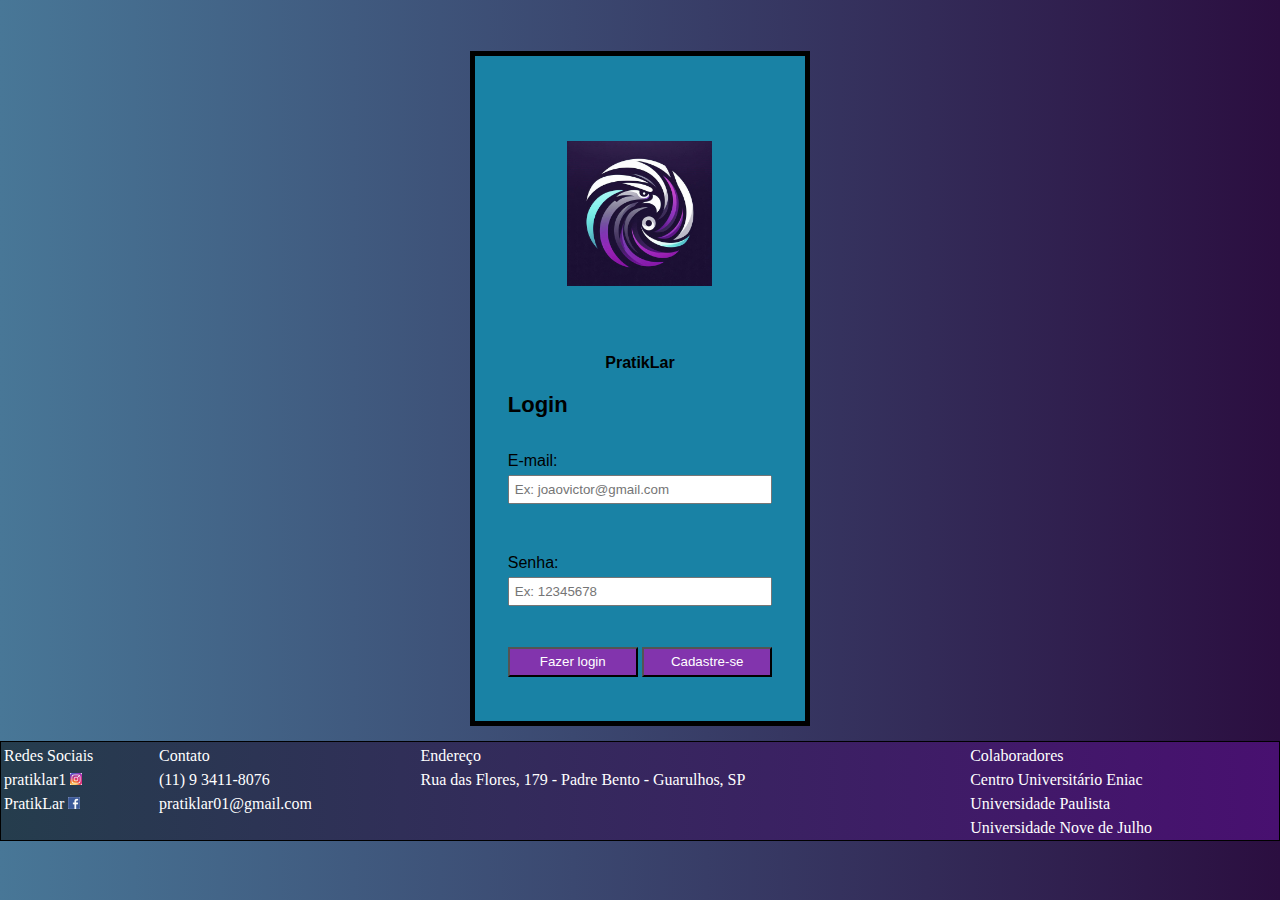
<file: projeto_api/login/index.html>
<!DOCTYPE html>
<html lang="pt-br">
<head>
    <meta charset="UTF-8">
    <meta name="viewport" content="width=device-width, initial-scale=1.0">
    <title>Login</title>
    <link rel="stylesheet" href="styles.css">

</head>
<body>

    <div id="container">
    <div id="forms">
    <form name="doar" id="login" method="post">
    <table class="tabela" align="center">
        <tr align="center"><td><img src="logo.jpeg.jpg" height="145" width="145"></td></tr>
        <tr align="center"><td><strong>PratikLar</strong></td></tr>
        <tr align="left" style="font-size: 22px;"><td><strong>Login</strong></td></tr>
    <tr><td>E-mail: <span id="errorEmail"></span><input type="text" placeholder="Ex: joaovictor@gmail.com" id="txtEmail" name="txtEmail"></td></tr> <br>
    <tr><td>Senha: <span id="errorSenha"></span><input type="text" placeholder="Ex: 12345678" id="txtSenha" name="txtSenha"></td></tr> <br>
    <tr>
    <td><input type="submit" value="Fazer login" id="btn"> <a href="../cadastro/cadastro.html">
    <input type="button" value="Cadastre-se" id="btn">
</a></td>   
    </tr>
    </table>
    </form>
    </div>
    </div>
    <table id="footer">
        <tr style="font-weight: bold"></tr> <td>Redes Sociais</td> <td>Contato</td> <td>Endereço</td> <td>Colaboradores</td> </tr>
        <tr></tr> <td>pratiklar1 <img src="i.jpeg" width="12px"></td> <td>(11) 9 3411-8076</td> <td>Rua das Flores, 179 - Padre Bento - Guarulhos, SP</td> <td>Centro Universitário Eniac</td> </tr>
        <tr></tr> <td>PratikLar <img src="f.jpeg" width="12px"></td> <td>pratiklar01@gmail.com</td> <td></td> <td>Universidade Paulista</td> </tr>
        <tr></tr> <td></td> <td></td> <td></td> <td>Universidade Nove de Julho</td> </tr>
    </table>

    <script src="app.js"></script>

    
</body>
</html>
</file>
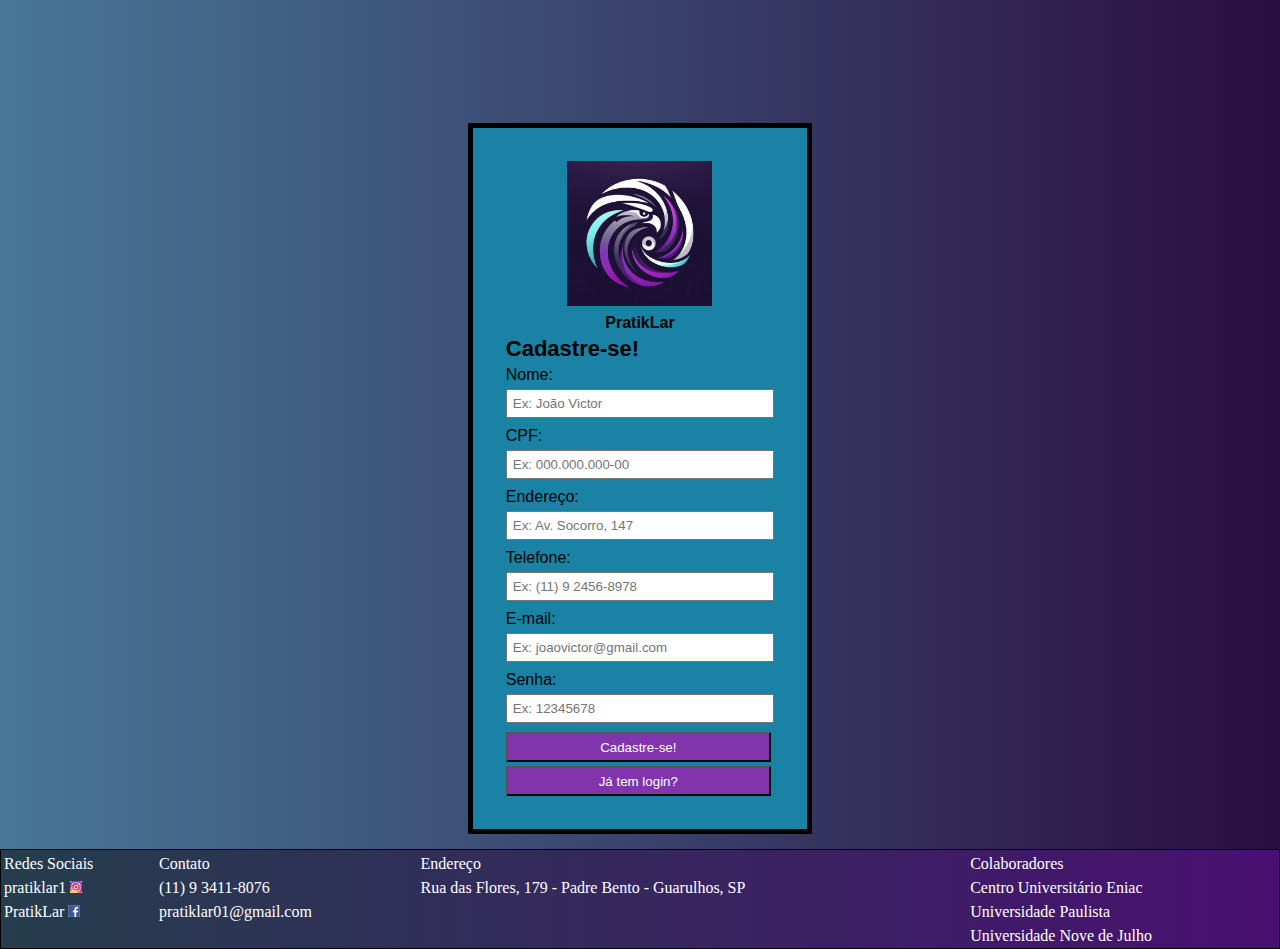
<file: projeto_api/cadastro/cadastro.html>
<!DOCTYPE html>
<html lang="pt-br">
<head>
    <meta charset="UTF-8">
    <meta name="viewport" content="width=device-width, initial-scale=1.0">
    <title>Cadastre-se!</title>
    <link rel="stylesheet" href="cadastro.css">
    <script src="https://code.jquery.com/jquery-3.6.0.min.js"></script>

</head>
<body>

    <div id="container">
    <div id="forms">
        <form name="doar" id="usuarios" method="post">
    <table class="tabela" align="center">
        <tr align="center"><td><img src="logo.jpeg.jpg" height="145" width="145"></td></tr>
        <tr align="center"><td><strong>PratikLar</strong></td></tr>
        <tr align="left" style="font-size: 22px;"><td><strong>Cadastre-se!</strong></td></tr>
        <tr><td>Nome: <span id="errorNome"></span><input type="text" placeholder="Ex: João Victor" id="txtNome" name="txtNome"></td></tr> <br>
        <tr><td>CPF: <span id="errorCPF"></span><input type="text" placeholder="Ex: 000.000.000-00" id="txtCPF" name="txtCPF"></td></tr> <br>
        <tr><td>Endereço: <span id="errorEndereco"></span><input type="text" placeholder="Ex: Av. Socorro, 147" id="txtEndereco" name="txtEndereco"></td></tr> <br>
        <tr><td>Telefone: <span id="errorTelefone"></span><input type="text" placeholder="Ex: (11) 9 2456-8978" id="txtTelefone" name="txtTelefone"></td></tr> <br>
    <tr><td>E-mail: <span id="errorEmail"></span><input type="text" placeholder="Ex: joaovictor@gmail.com" id="txtEmail" name="txtEmail"></td></tr> <br>
    <tr><td>Senha: <span id="errorSenha"></span><input type="text" placeholder="Ex: 12345678" id="txtSenha" name="txtSenha"></td></tr> <br>
    <tr>
    <td><input type="submit" value="Cadastre-se!" id="btn"></td>
    </tr>
    <tr><td><a href="../login/index.html">
    <input type="button" value="Já tem login?" id="btn">
</a></td></tr>
    </table>
    </form>
    </div>
    </div>
    <table id="footer">
        <tr style="font-weight: bold"></tr> <td>Redes Sociais</td> <td>Contato</td> <td>Endereço</td> <td>Colaboradores</td> </tr>
        <tr></tr> <td>pratiklar1 <img src="i.jpeg" width="12px"></td> <td>(11) 9 3411-8076</td> <td>Rua das Flores, 179 - Padre Bento - Guarulhos, SP</td> <td>Centro Universitário Eniac</td> </tr>
        <tr></tr> <td>PratikLar <img src="f.jpeg" width="12px"></td> <td>pratiklar01@gmail.com</td> <td></td> <td>Universidade Paulista</td> </tr>
        <tr></tr> <td></td> <td></td> <td></td> <td>Universidade Nove de Julho</td> </tr>
    </table>

    <script src="cadastro.js"></script>

    
</body>
</html>
</file>
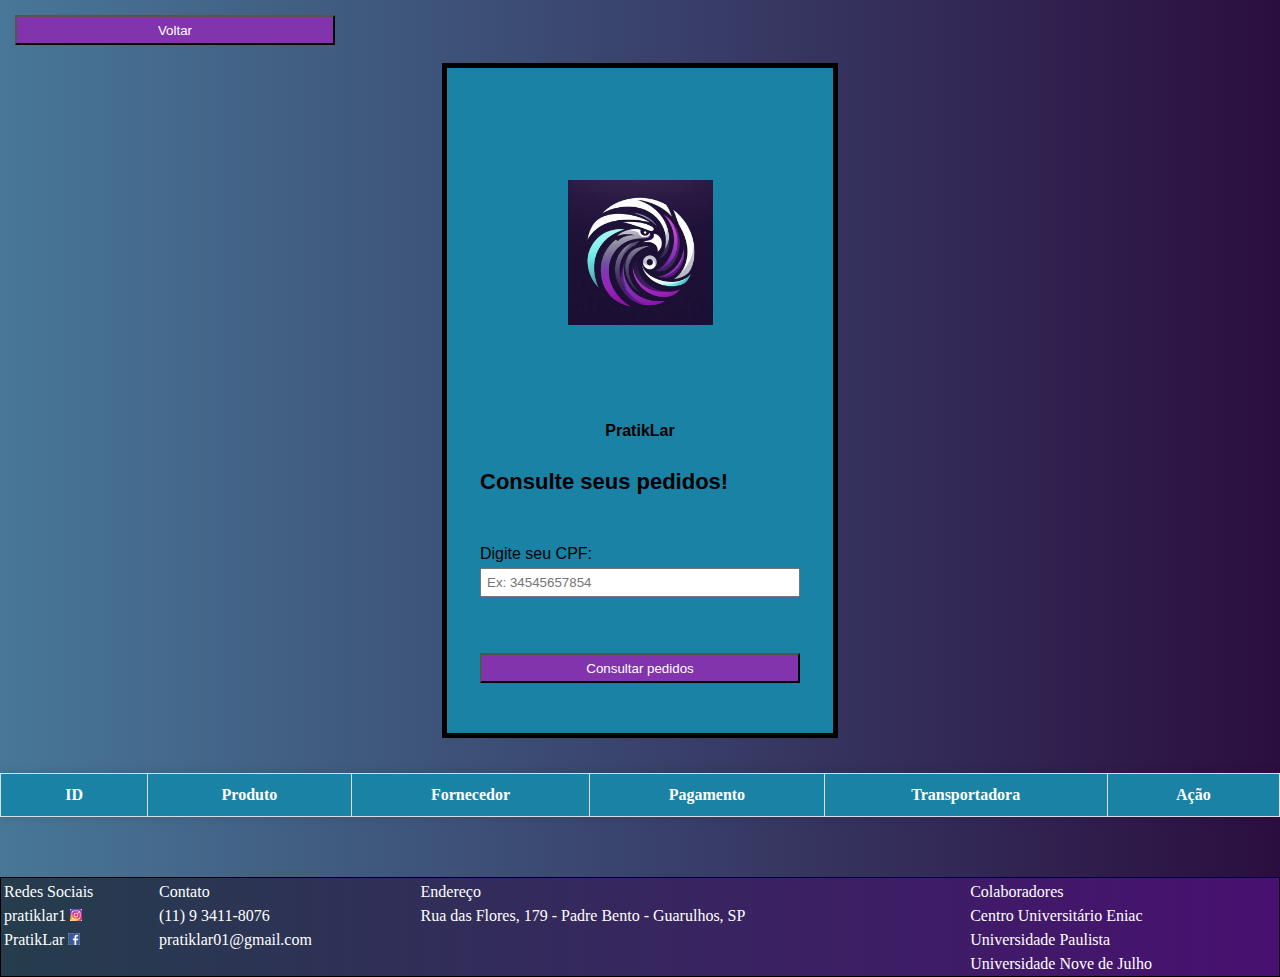
<file: projeto_api/consulta/consulta.html>
<!DOCTYPE html>
<html lang="pt-br">
<head>
    <meta charset="UTF-8">
    <meta name="viewport" content="width=device-width, initial-scale=1.0">
    <title>Consulta de pedidos</title>
    <link rel="stylesheet" href="consulta.css">

</head>
<body>

    <div id="container">
    <div id="forms">
        <a href="../produtos/nossos_trabalhos.html">
    <input type="button" value="Voltar" id="btn">
</a>
    <form id="consulta" method="get ">
    <table class="tabela" align="center">
        <tr align="center"><td><img src="logo.jpeg.jpg" height="145" width="145"></td></tr>
        <tr align="center"><td><strong>PratikLar</strong></td></tr>
        <tr align="left" style="font-size: 22px;"><td><strong>Consulte seus pedidos!</strong></td></tr>
    <tr><td>Digite seu CPF: <span id="errorCPF"></span><input type="text" placeholder="Ex: 34545657854" id="txtCPF" name="txtEmail"></td></tr> <br>
    <tr>
    <td><input type="submit" value="Consultar pedidos" id="btn"></td>
    </tr>
    </table>
    </form>
    </div>
    </div>

    <script src="consulta.js"></script>

    <div id="resultadoTabela"></div>


    <table id="footer">
        <tr style="font-weight: bold"></tr> <td>Redes Sociais</td> <td>Contato</td> <td>Endereço</td> <td>Colaboradores</td> </tr>
        <tr></tr> <td>pratiklar1 <img src="i.jpeg" width="12px"></td> <td>(11) 9 3411-8076</td> <td>Rua das Flores, 179 - Padre Bento - Guarulhos, SP</td> <td>Centro Universitário Eniac</td> </tr>
        <tr></tr> <td>PratikLar <img src="f.jpeg" width="12px"></td> <td>pratiklar01@gmail.com</td> <td></td> <td>Universidade Paulista</td> </tr>
        <tr></tr> <td></td> <td></td> <td></td> <td>Universidade Nove de Julho</td> </tr>
    </table>

    
</body>
</html>
</file>
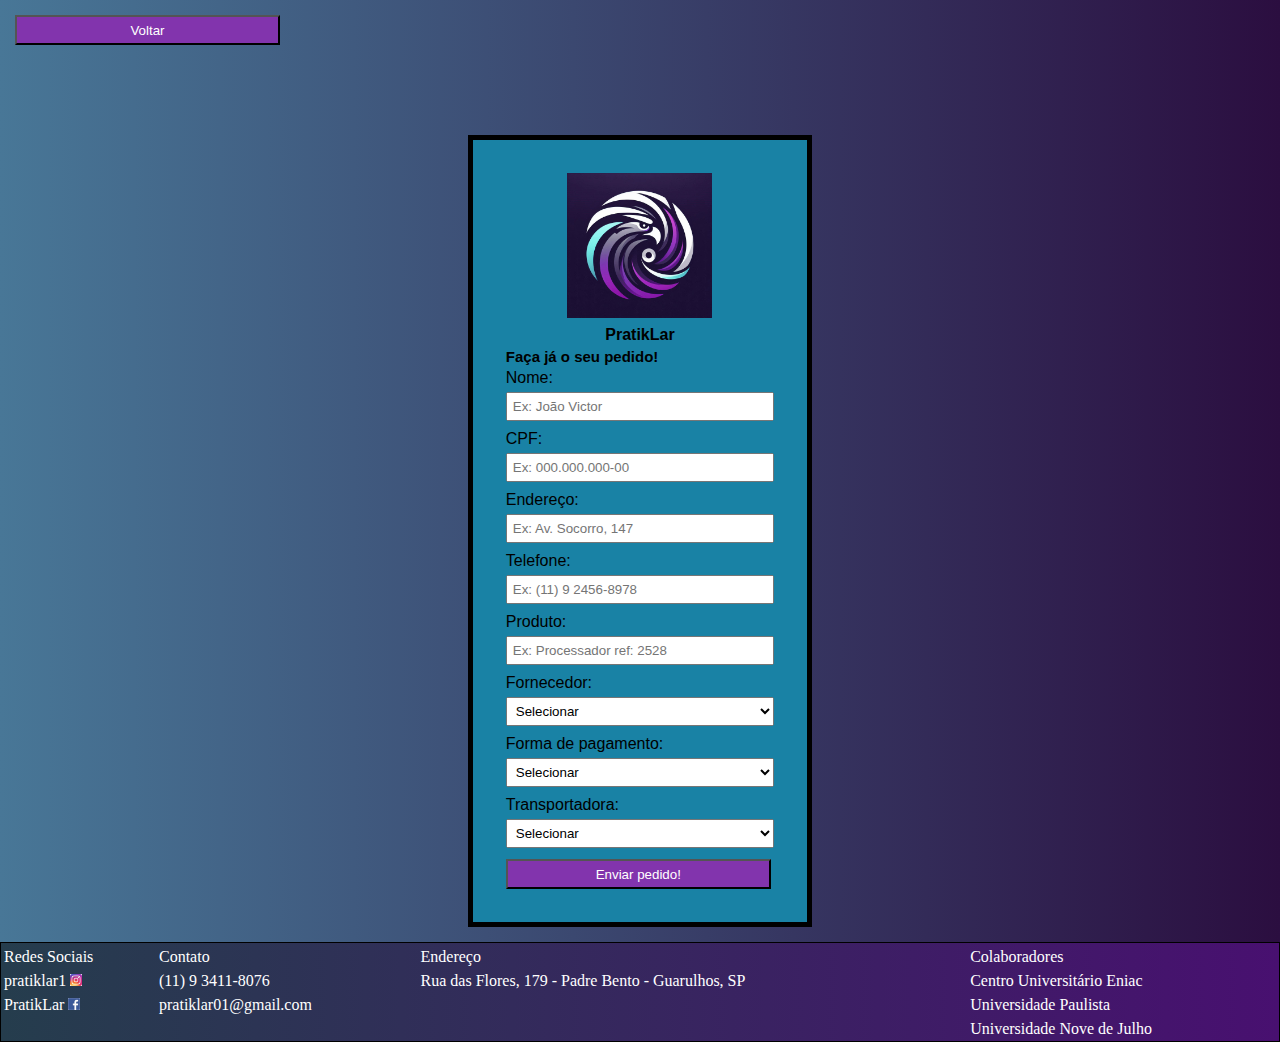
<file: projeto_api/pedidos/pedidos.html>
<!DOCTYPE html>
<html lang="pt-br">
<head>
    <meta charset="UTF-8">
    <meta name="viewport" content="width=device-width, initial-scale=1.0">
    <title>Faça seu pedido!</title>
    <link rel="stylesheet" href="pedidos.css">
    <script src="https://code.jquery.com/jquery-3.6.0.min.js"></script>

</head>
<body>

    <div id="container">
    <div id="forms">
        <a href="../produtos/nossos_trabalhos.html">
    <input type="button" value="Voltar" id="btn">
</a>
        <form id="pedidos" method="post">
    <table class="tabela" align="center">
        <tr align="center"><td><img src="logo.jpeg.jpg" height="145" width="145"></td></tr>
        <tr align="center"><td><strong>PratikLar</strong></td></tr>
        <tr align="left" style="font-size: 15px;"><td><strong>Faça já o seu pedido!</strong></td></tr>
        <tr><td>Nome: <span id="errorNome"></span><input type="text" placeholder="Ex: João Victor" id="txtNome" name="txtNome"></td></tr> <br>
        <tr><td>CPF: <span id="errorCPF"></span><input type="text" placeholder="Ex: 000.000.000-00" id="txtCPF" name="txtCPF"></td></tr> <br>
        <tr><td>Endereço: <span id="errorEndereco"></span><input type="text" placeholder="Ex: Av. Socorro, 147" id="txtEndereco" name="txtEndereco"></td></tr> <br>
        <tr><td>Telefone: <span id="errorTelefone"></span><input type="text" placeholder="Ex: (11) 9 2456-8978" id="txtTelefone" name="txtTelefone"></td></tr> <br>
        <tr><td>Produto: <span id="errorProduto"></span><input type="text" placeholder="Ex: Processador ref: 2528" id="txtProduto" name="txtProduto"></td></tr> <br>
        <tr><td>Fornecedor:<span id="errorFornecedor"></span><select name="txtFornecedor" id="txtFornecedor" required>
            <option value="selecionar">Selecionar</option>
            <option value="sanremo">Sanremo</option>
            <option value="plasutil">Plasútil</option>
            <option value="modenutti">Modenutti</option>
            <option value="plasduran">Plasduran</option>
            <option value="martins">Martins</option>
        <tr><td>Forma de pagamento:<span id="errorFormadepagamento"></span><select name="txtPagamento" id="txtPagamento" required>
            <option value="selecionar">Selecionar</option>
            <option value="dinheiro">Dinheiro</option>
            <option value="debito">Débito</option>
            <option value="credito">Crédito</option>
            <option value="pix">Pix</option>
            <option value="ticket">Ticket</option>
        </select></td></tr>
        <tr><td>Transportadora:<span id="errorTransportadora"></span><select name="txtTransportadora" id="txtTransportadora" required>
            <option value="selecionar">Selecionar</option>
            <option value="rocie">Rocie</option>
            <option value="cnlog">CnLog</option>
            <option value="rocell">Rocell</option>
            <option value="lptransportadora">LpTransportadora</option>
            <option value="vwtransportes">VwTransportes</option>
        </select></td></tr>
    <tr>
    <tr>
    <td><input type="submit" value="Enviar pedido!" id="btn">
    </table>
    </form>
    </div>
    </div>
    <table id="footer">
        <tr style="font-weight: bold"></tr> <td>Redes Sociais</td> <td>Contato</td> <td>Endereço</td> <td>Colaboradores</td> </tr>
        <tr></tr> <td>pratiklar1 <img src="i.jpeg" width="12px"></td> <td>(11) 9 3411-8076</td> <td>Rua das Flores, 179 - Padre Bento - Guarulhos, SP</td> <td>Centro Universitário Eniac</td> </tr>
        <tr></tr> <td>PratikLar <img src="f.jpeg" width="12px"></td> <td>pratiklar01@gmail.com</td> <td></td> <td>Universidade Paulista</td> </tr>
        <tr></tr> <td></td> <td></td> <td></td> <td>Universidade Nove de Julho</td> </tr>
    </table>

    <script src="pedidos.js"></script>

    
</body>
</html>
</file>
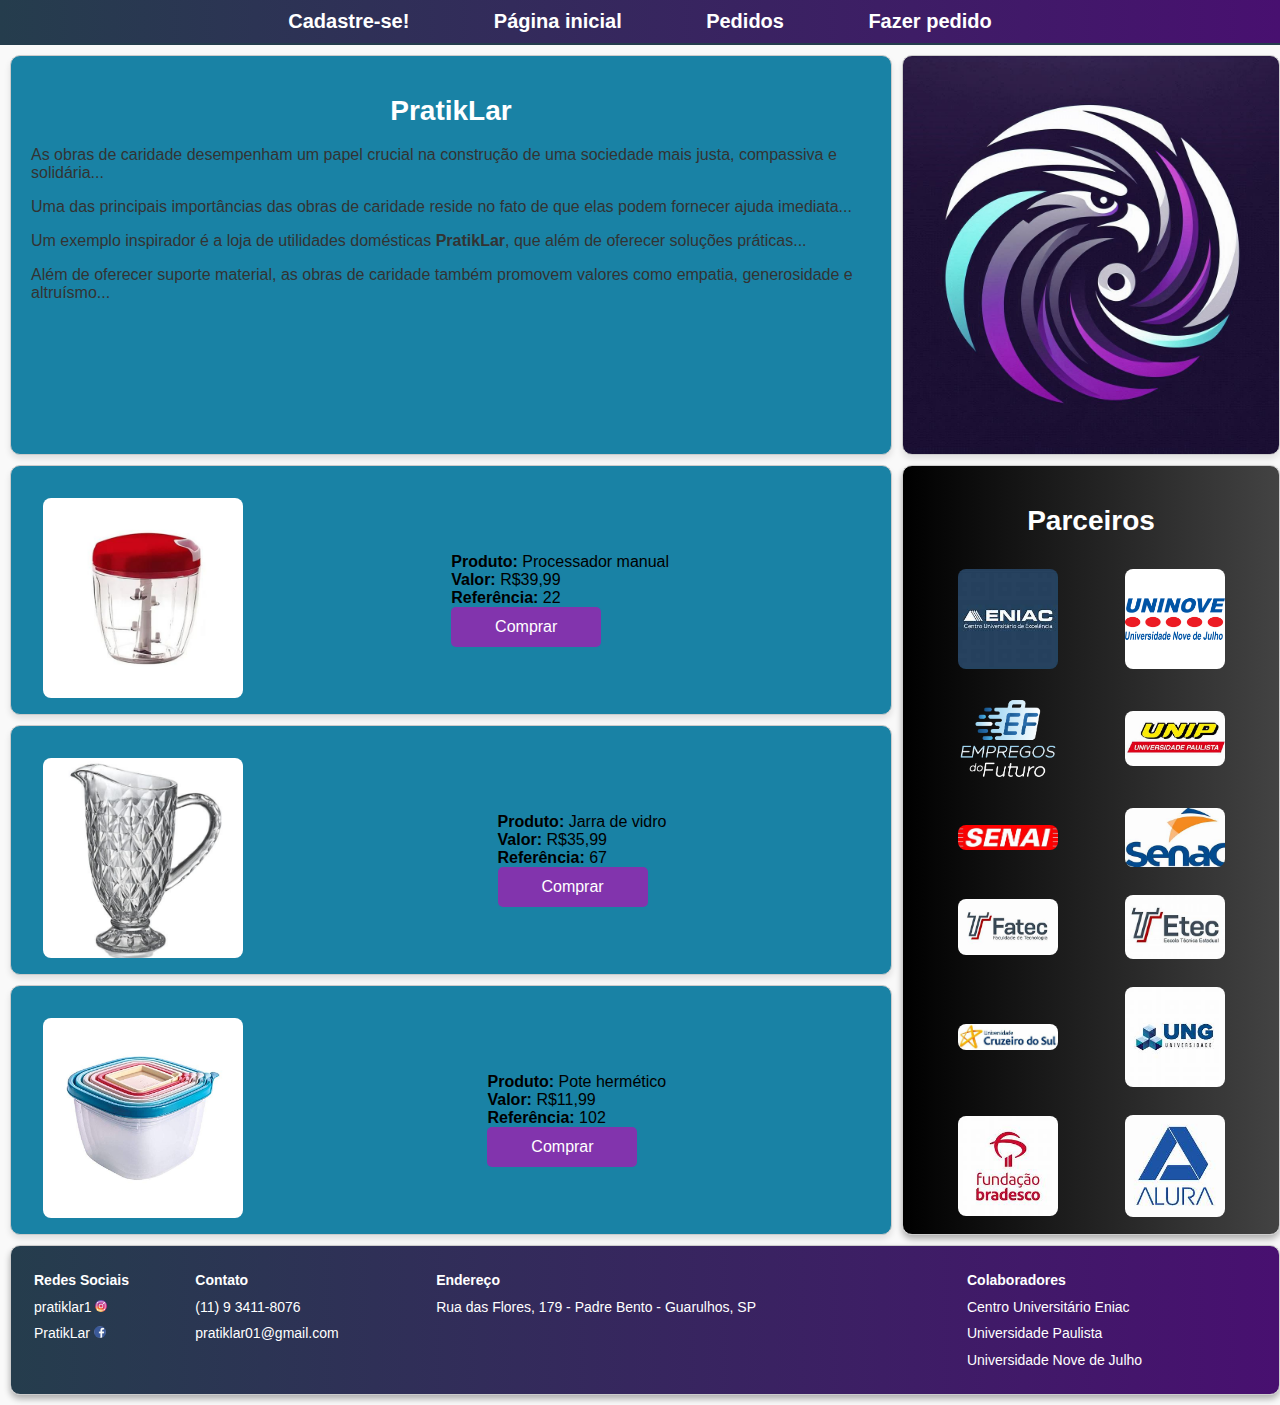
<file: projeto_api/Produtos/nossos_trabalhos.html>
<!DOCTYPE html>
<html lang="pt-br">
<head>
    <meta charset="UTF-8" />
    <meta name="viewport" content="width=device-width, initial-scale=1.0"/>
    <title>Página inicial</title>

    <style>
        body {
            background: linear-gradient(to right, #6a11cb, #2575fc);
            margin: 0;
            padding: 0;
            font-family: 'Segoe UI', Tahoma, Geneva, Verdana, sans-serif;
        }

        #nav {
            background: linear-gradient(to right, #253d4d, #481070);
            display: flex;
            align-items: center;
            justify-content: center;
            padding: 10px;
            border-bottom: 2px solid #253d4d;
        }

        nav a {
            margin: 20px;
            text-decoration: none;
            font-size: 20px;
            color: white;
            font-weight: bold;
            padding: 10px 20px;
            border-radius: 5px;
            transition: background-color 0.3s, color 0.3s;
        }

        nav a:hover {
            background-color: yellowgreen;
            color: #fff;
        }

        #container {
            display: grid;
            grid-template-areas:
                "divulmain01 divulmain02"
                "divul01 partner"
                "divul02 partner"
                "divul03 partner"
                "footer footer";
            grid-template-rows: 400px 250px 250px 250px 150px;
            grid-template-columns: 70% 30%;
            gap: 10px;
            padding: 10px;
            background-color: #f9f9f9;
        }

        #divulmain01 {
            grid-area: divulmain01;
            background: #1982a5;
            border-radius: 10px;
            border: solid 1px #ccc;
            padding: 20px;
            box-shadow: 0 4px 6px rgba(0, 0, 0, 0.1);
            font-size: 16px;
            color: #333;
            overflow-y: auto;
        }

        #divulmain02 {
            grid-area: divulmain02;
            background-image: url(logo.jpeg.jpg);
            background-size: cover;
            background-position: center;
            border-radius: 10px;
            border: solid 1px #ccc;
            box-shadow: 0 4px 6px rgba(0, 0, 0, 0.1);
        }

        #divul01 {
            grid-area: divul01;
            background: #1982a5;
            border-radius: 10px;
            border: solid 1px #ccc;
            padding: 15px;
            box-shadow: 0 4px 6px rgba(0, 0, 0, 0.1);
        }

        #divul02 {
            grid-area: divul02;
            background: #1982a5;
            border-radius: 10px;
            border: solid 1px #ccc;
            padding: 15px;
            box-shadow: 0 4px 6px rgba(0, 0, 0, 0.1);
        }

        #divul03 {
            grid-area: divul03;
            background: #1982a5;
            border-radius: 10px;
            border: solid 1px #ccc;
            padding: 15px;
            box-shadow: 0 4px 6px rgba(0, 0, 0, 0.1);
        }

        #partner {
            grid-area: partner;
            background: linear-gradient(to right, #000000, #434343);
            border-radius: 10px;
            border: solid 1px #ccc;
            padding: 20px;
            color: white;
            text-align: center;
            box-shadow: 0 4px 6px rgba(0, 0, 0, 0.3);
        }

        #partner img {
            margin: 10px;
            border-radius: 8px;
        }

        #footer {
            grid-area: footer;
            border-radius: 10px;
            border: solid 1px #ccc;
            background: linear-gradient(to right, #253d4d, #481070);
            padding: 20px;
            font-family: Arial, Helvetica, sans-serif;
            color: white;
            font-size: 14px;
            box-shadow: 0 4px 6px rgba(0, 0, 0, 0.3);
        }

        #footer a {
            text-decoration: none;
            color: white;
            font-weight: bold;
        }

        #footer a:hover {
            color: #ffeb3b;
        }

        #r {
            font-size: 16px;
            padding: 15px;
        }

        #btn {
            color: white;
            background-color: #8234ad;
            width: 150px;
            height: 40px;
            border: none;
            border-radius: 5px;
            font-size: 16px;
            cursor: pointer;
            transition: background-color 0.3s;
        }

        #btn:hover {
            background-color: #a150d7;
        }

        table {
            width: 100%;
        }

        td img {
            border-radius: 8px;
        }

        h1 {
            font-size: 28px;
            color: #fff
        }

    </style>
</head>

<body>

    <div id="nav">
        <nav>
            <a href="../cadastro/cadastro.html">Cadastre-se!</a>
            <a href="../produtos/nossos_trabalhos.html">Página inicial</a>
            <a href="../consulta/consulta.html">Pedidos</a>
            <a href="../pedidos/pedidos.html">Fazer pedido</a>
        </nav>
    </div>

    <div id="container">

        <div id="divulmain01">
            <h1 align="center">PratikLar</h1>
            <p>As obras de caridade desempenham um papel crucial na construção de uma sociedade mais justa, compassiva e solidária...</p>
            <p>Uma das principais importâncias das obras de caridade reside no fato de que elas podem fornecer ajuda imediata...</p>
            <p>Um exemplo inspirador é a loja de utilidades domésticas <strong>PratikLar</strong>, que além de oferecer soluções práticas...</p>
            <p>Além de oferecer suporte material, as obras de caridade também promovem valores como empatia, generosidade e altruísmo...</p>
        </div>

        <div id="divulmain02"></div>

        <div id="divul01">
            <table>
                <tr>
                    <td id="r"><img src="processador.jpeg.jpg" width="200px"></td>
                    <td id="r">
                        <strong>Produto: </strong>Processador manual<br>
                        <strong>Valor: </strong>R$39,99<br>
                        <strong>Referência: </strong>22<br>
                        <a href="../pedidos/pedidos.html">
    <input type="button" value="Comprar" id="btn">
</a>
                    </td>
                </tr>
            </table>
        </div>

        <div id="divul02">
            <table>
                <tr>
                    <td id="r"><img src="jarra.jpeg.jpg" width="200px"></td>
                    <td id="r">
                        <strong>Produto: </strong>Jarra de vidro<br>
                        <strong>Valor: </strong>R$35,99<br>
                        <strong>Referência: </strong>67<br>
                        <a href="../pedidos/pedidos.html">
    <input type="button" value="Comprar" id="btn">
</a>
                    </td>
                </tr>
            </table>
        </div>

        <div id="divul03">
            <table>
                <tr>
                    <td id="r"><img src="pote.jpeg.jpg" width="200px"></td>
                    <td id="r">
                        <strong>Produto: </strong>Pote hermético<br>
                        <strong>Valor: </strong>R$11,99<br>
                        <strong>Referência: </strong>102<br>
                        <a href="../pedidos/pedidos.html">
    <input type="button" value="Comprar" id="btn">
</a>

                    </td>
                </tr>
            </table>
        </div>

        <div id="partner">
            <h1>Parceiros</h1>
            <table id="parca">
                <tr>
                    <td><img src="eniac.jpeg" width="100px"></td>
                    <td><img src="uninove1.jpeg" width="100px"></td>
                </tr>
                <tr>
                    <td><img src="ef.jpeg" width="100px"></td>
                    <td><img src="unip.jpeg" width="100px"></td>
                </tr>
                <tr>
                    <td><img src="senai.jpeg" width="100px"></td>
                    <td><img src="senac.jpeg" width="100px"></td>
                </tr>
                <tr>
                    <td><img src="fatec.jpeg" width="100px"></td>
                    <td><img src="etec.jpeg" width="100px"></td>
                </tr>
                <tr>
                    <td><img src="cru.jpeg" width="100px"></td>
                    <td><img src="ung.jpeg" width="100px"></td>
                </tr>
                <tr>
                    <td><img src="funb.jpeg" width="100px"></td>
                    <td><img src="alura.jpeg" width="100px"></td>
                </tr>
                <tr>
                    <td><img src="it.jpeg" width="100px"></td>
                    <td><img src="san.jpeg" width="100px"></td>
                </tr>
            </table>
        </div>

        <table id="footer">
            <tr style="font-weight: bold;">
                <td>Redes Sociais</td>
                <td>Contato</td>
                <td>Endereço</td>
                <td>Colaboradores</td>
            </tr>
            <tr>
                <td>pratiklar1 <img src="i.jpeg" width="12px"></td>
                <td>(11) 9 3411-8076</td>
                <td>Rua das Flores, 179 - Padre Bento - Guarulhos, SP</td>
                <td>Centro Universitário Eniac</td>
            </tr>
            <tr>
                <td>PratikLar <img src="f.jpeg" width="12px"></td>
                <td>pratiklar01@gmail.com</td>
                <td></td>
                <td>Universidade Paulista</td>
            </tr>
            <tr>
                <td></td>
                <td></td>
                <td></td>
                <td>Universidade Nove de Julho</td>
            </tr>
        </table>

    </div>

</body>
</html>
</file>
<file: projeto_api/login/styles.css>
body {
    background: linear-gradient(to right, #487797, #2b0e40);
    background-position: center;
    margin: 0;
    padding: 0;
    height: 100vh;
}

#container {
    padding: 15px;


}

#forms {

    
}
.tabela {
    text-align: left;
    border: 5px solid black;
    min-height: 75vh;
    background: #1982a5;
    font-family:Verdana, Geneva, Tahoma, sans-serif;
    padding: 30px;
}

    #footer {
    border: 1px solid black;
    background: linear-gradient(to right, #253d4d, #481070);
    width: 100%;
    color: white;
}

#footer a {
    text-decoration: none;
    color: white;
}

#footer a:hover {
    background-color: midnightblue;
}

input[type="text"], input[type="number"], select, textarea {
    width: 100%;
    padding: 5px;
    margin: 5px 0;
    box-sizing: border-box;

}

textarea {
    height: 100px;
}

#btn {
    color: white;
    background-color: #8234ad;
    width: 130px;
    height: 30px;
}

#btn:hover {
    background-color: rgb(65, 168, 180);
}

.tabela input:hover {
    background-color: rgb(65, 168, 180);
}

span {
    font-size: 15px;
    color: rgb(93, 4, 131);
}
</file>
<file: projeto_api/cadastro/cadastro.css>
body {
    background: linear-gradient(to right, #487797, #2b0e40);
    background-position: center;
    margin: 0;
    padding: 0;
    height: 100vh;
}

#container {
    padding: 15px;


}

#forms {

    
}
.tabela {
    text-align: left;
    border: 5px solid black;
    min-height: 75vh;
    background: #1982a5;
    font-family:Verdana, Geneva, Tahoma, sans-serif;
    padding: 30px;
}

    #footer {
    border: 1px solid black;
    background: linear-gradient(to right, #253d4d, #481070);
    width: 100%;
    color: white;
}

#footer a {
    text-decoration: none;
    color: white;
}

#footer a:hover {
    background-color: midnightblue;
}

input[type="text"], input[type="number"], select, textarea {
    width: 100%;
    padding: 5px;
    margin: 5px 0;
    box-sizing: border-box;

}

textarea {
    height: 100px;
}

#btn {
    color: white;
    background-color: #8234ad;
    width: 265px;
    height: 30px;
}

#btn:hover {
    background-color: rgb(65, 168, 180);
}

.tabela input:hover {
    background-color: rgb(65, 168, 180);
}

span {
    font-size: 15px;
    color: rgb(93, 4, 131);
}
</file>
<file: projeto_api/consulta/consulta.css>
body {
    background: linear-gradient(to right, #487797, #2b0e40);
    background-position: center;
    margin: 0;
    padding: 0;
    height: 100vh;
}

#container {
    padding: 15px;


}

#forms {

    
}
.tabela {
    text-align: left;
    border: 5px solid black;
    min-height: 75vh;
    background: #1982a5;
    font-family:Verdana, Geneva, Tahoma, sans-serif;
    padding: 30px;
}

    #footer {
    border: 1px solid black;
    background: linear-gradient(to right, #253d4d, #481070);
    width: 100%;
    color: white;
}

#footer a {
    text-decoration: none;
    color: white;
}

#footer a:hover {
    background-color: midnightblue;
}

input[type="text"], input[type="number"], select, textarea {
    width: 100%;
    padding: 5px;
    margin: 5px 0;
    box-sizing: border-box;

}

textarea {
    height: 100px;
}

#btn {
    color: white;
    background-color: #8234ad;
    width: 320px;
    height: 30px;
}

#btn:hover {
    background-color: rgb(65, 168, 180);
}

.tabela input:hover {
    background-color: rgb(65, 180, 105);
}

span {
    font-size: 15px;
    color: rgb(93, 4, 131);
}

.tabela-estilizada {
        width: 100%;
        align-self: center;
        border-collapse: collapse;
        margin-top: 20px;
        box-shadow: 0 0 10px rgba(0,0,0,0.1);
    }

    .tabela-estilizada thead {
        background-color:  #1982a5;
        color: black;
    }

    .tabela-estilizada th,
    .tabela-estilizada td {
        padding: 12px 40px;
        border: 1px solid #ddd;
        text-align: center;
        color: white;
    }

    .tabela-estilizada tbody tr:nth-child(even) {
        background-color: black
    }

    .tabela-estilizada tbody tr:hover {
        background-color:  #8234ad;
    }

    .btnExcluir {
        background-color: #dc3545;
        color: white;
        border: none;
        padding: 6px 12px;
        border-radius: 4px;
        cursor: pointer;
        transition: background-color 0.3s ease;
    }

    .tabela-estilizada button:hover {
        background-color: rgb(65, 168, 180);
    }

    #resultadoTabela {
    margin-bottom: 60px; /* Ajuste o valor conforme desejar */
}

.btnAtualizar {
    background-color: yellowgreen;
        color: white;
        border: none;
        padding: 6px 12px;
        border-radius: 4px;
        cursor: pointer;
        transition: background-color 0.3s ease;
}
</file>
<file: projeto_api/pedidos/pedidos.css>
body {
    background: linear-gradient(to right, #487797, #2b0e40);
    background-position: center;
    margin: 0;
    padding: 0;
    height: 100vh;
}

#container {
    padding: 15px;


}

#forms {

    
}
.tabela {
    text-align: left;
    border: 5px solid black;
    min-height: 75vh;
    background: #1982a5;
    font-family:Verdana, Geneva, Tahoma, sans-serif;
    padding: 30px;
}

    #footer {
    border: 1px solid black;
    background: linear-gradient(to right, #253d4d, #481070);
    width: 100%;
    color: white;
}

#footer a {
    text-decoration: none;
    color: white;
}

#footer a:hover {
    background-color: midnightblue;
}

input[type="text"], input[type="number"], select, textarea {
    width: 100%;
    padding: 5px;
    margin: 5px 0;
    box-sizing: border-box;

}

textarea {
    height: 100px;
}

#btn {
    color: white;
    background-color: #8234ad;
    width: 265px;
    height: 30px;
}

#btn:hover {
    background-color: rgb(65, 168, 180);
}

.tabela input:hover {
    background-color: rgb(65, 168, 180);
}

span {
    font-size: 15px;
    color: rgb(93, 4, 131);
}
</file>
